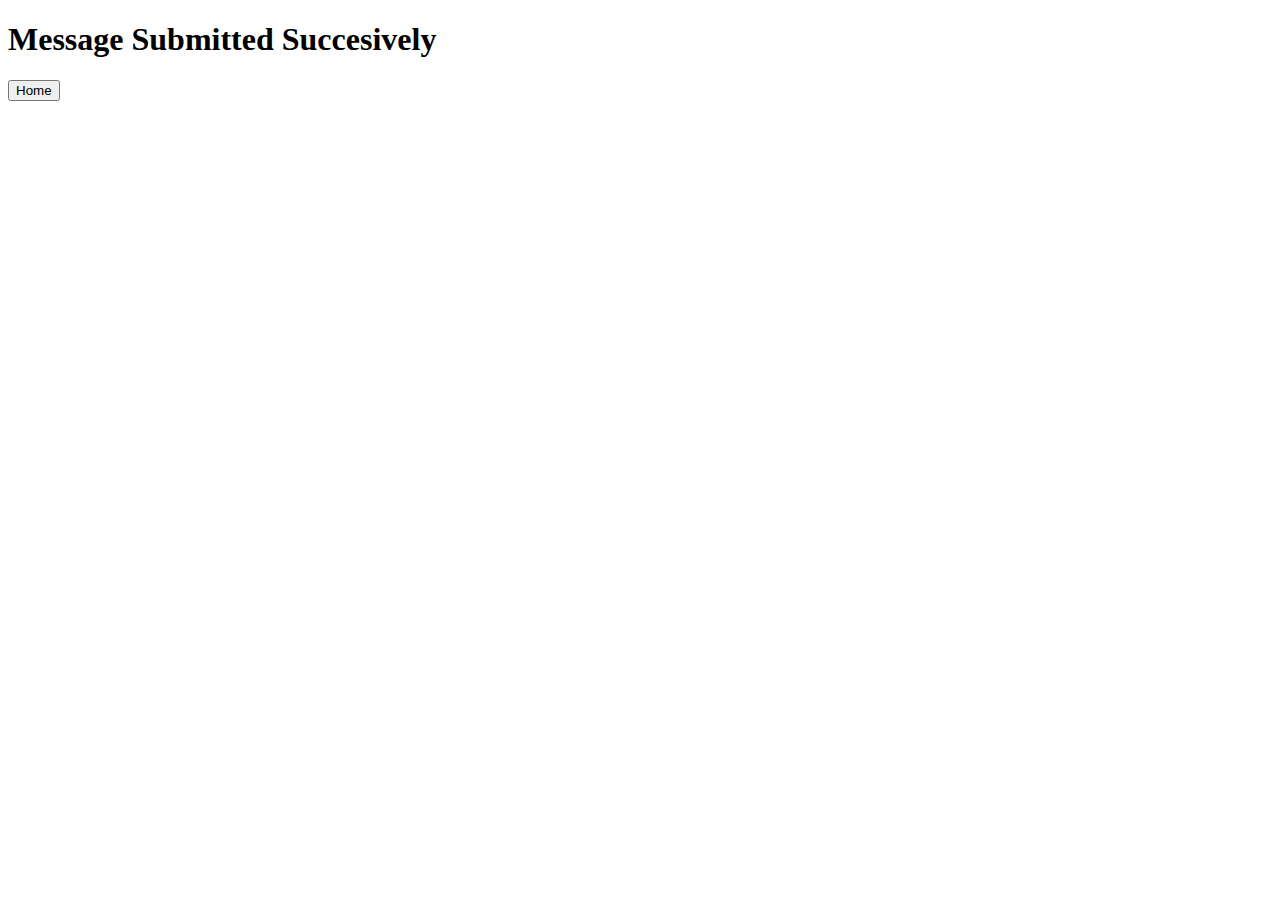
<file: mysite/templates/success.html>
<!DOCTYPE html>
<html lang="en">
<head>
    <meta charset="UTF-8">
    <title>Title</title>
</head>
<body>
<h1>Message Submitted Succesively</h1>

<a href="/"><button>Home</button></a>
</body>
</html>
</file>
